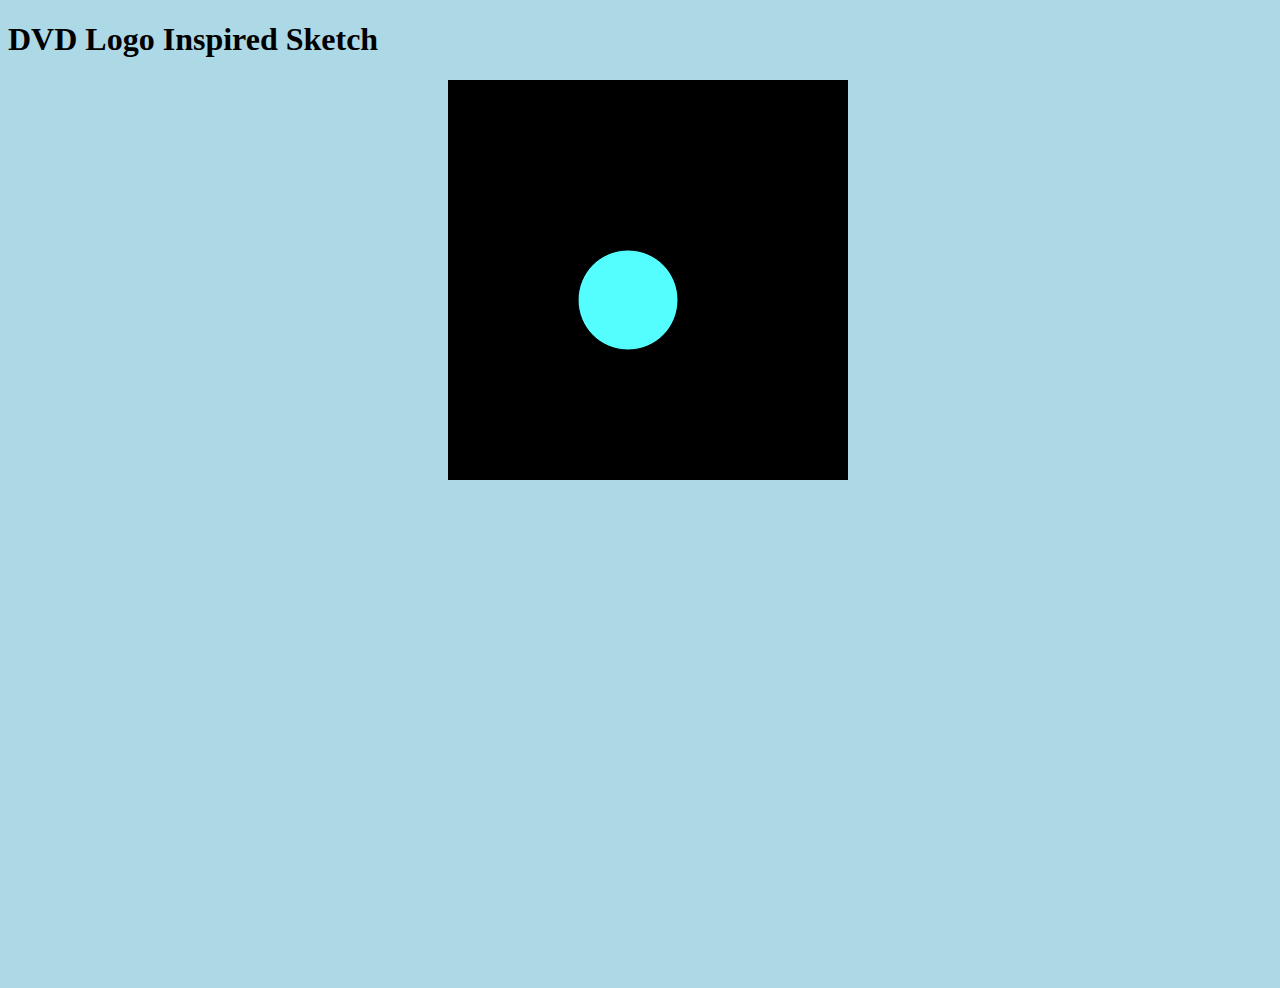
<file: assignment_1/index.html>
<!DOCTYPE html>
<html lang="en">
<head>
    <meta charset="UTF-8">
    <meta http-equiv="X-UA-Compatible" content="IE=edge">
    <meta name="viewport" content="width=device-width, initial-scale=1.0">
    <title>Assignment 1</title>
    <link rel="stylesheet" href="style.css">
    <script src="scripts/script.js"></script>
    <script src="scripts/p5.min.js"></script>
</head>
<body>
    <h1>DVD Logo Inspired Sketch</h1>
    <div class="flex-container">
        <main></main>
    </div>
</body>
</html>
</file>
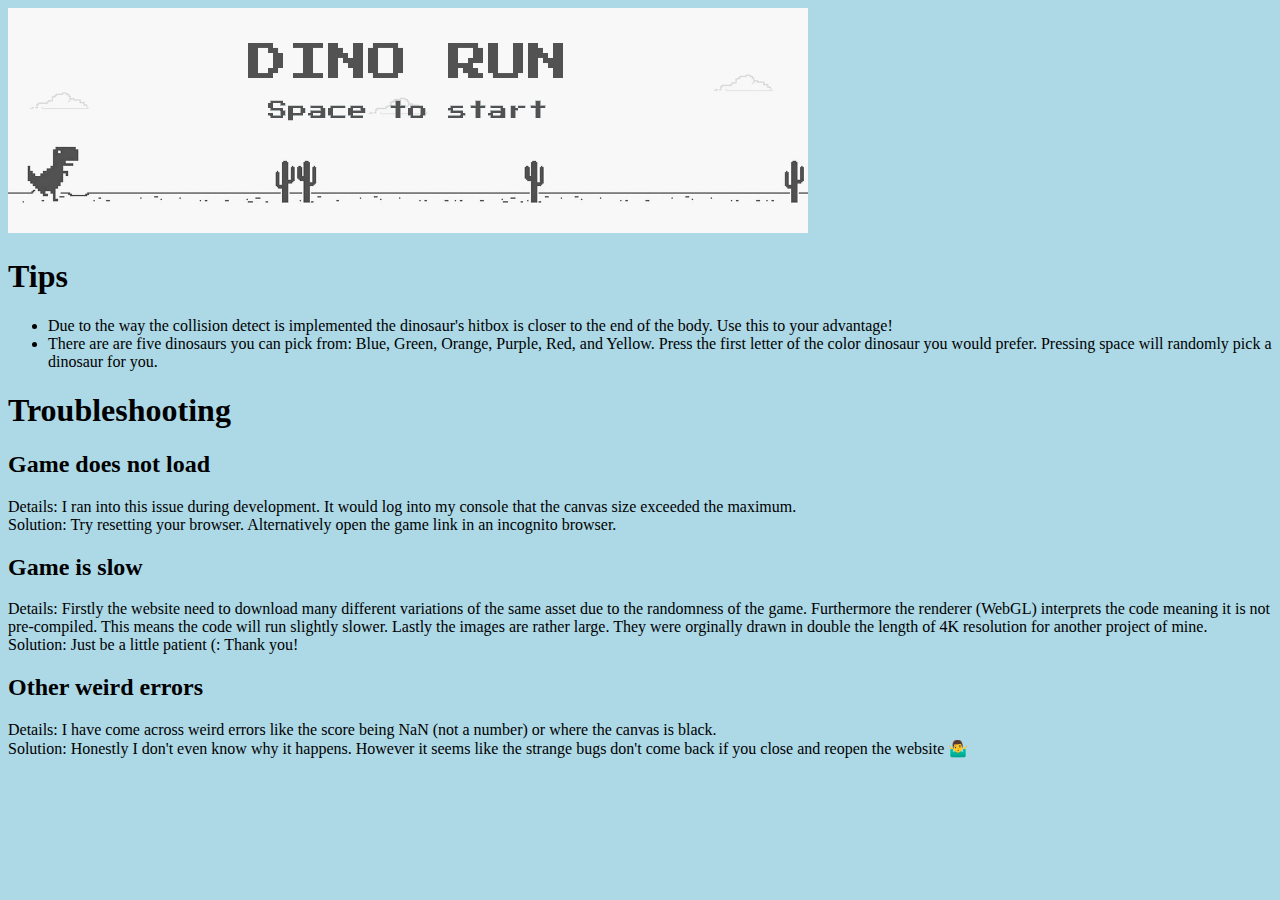
<file: assignment_2/index.html>
<!DOCTYPE html>
<html lang="en">
<head>
    <meta charset="UTF-8">
    <meta http-equiv="X-UA-Compatible" content="IE=edge">
    <meta name="viewport" content="width=device-width, initial-scale=1.0">
    <title>Assignment 2</title>
    <link rel="stylesheet" href="style.css">
    <script src="scripts/script.js"></script>
    <script src="scripts/p5.min.js"></script>
</head>
<body>
    <div class="flex-container">
        <main></main>
    </div>

    <h1>Tips</h1>
    <ul>
        <li>Due to the way the collision detect is implemented the dinosaur's hitbox is closer to the <span>end of the body</span>. Use this to your advantage!</li>
        <li>There are are five dinosaurs you can pick from: Blue, Green, Orange, Purple, Red, and Yellow. Press the first letter of the color dinosaur you would prefer. Pressing space will randomly pick a dinosaur for you.</li>
    </ul>

    <h1>Troubleshooting</h1>
    <h2>Game does not load</h2>
    <p><span>Details: </span>I ran into this issue during development. It would log into my console that the canvas size exceeded the maximum.<br><span>Solution: </span>Try resetting your browser. Alternatively open the game link in an incognito browser.</p>
    <h2>Game is slow</h2>
    <p><span>Details: </span>Firstly the website need to download many different variations of the same asset due to the randomness of the game. Furthermore the renderer (WebGL) interprets the code meaning it is not pre-compiled. This means the code will run slightly slower. Lastly the images are rather large. They were orginally drawn in double the length of 4K resolution for another project of mine.<br><span>Solution: </span>Just be a little patient (: Thank you!</p>

    <h2>Other weird errors</h2>
    <p><span>Details: </span>I have come across weird errors like the score being NaN (not a number) or where the canvas is black.<br><span>Solution: </span>Honestly I don't even know why it happens. However it seems like the strange bugs don't come back if you close and reopen the website 🤷‍♂️</p>
</body>
</html>
</file>
<file: assignment_1/style.css>
body {
    background: lightblue;
}

.flex-container {
    display: flex;
    height: 100vh;
    width: 100vw;
    justify-content: center;
}
</file>
<file: assignment_2/style.css>
body {
    background: lightblue;
}
</file>
